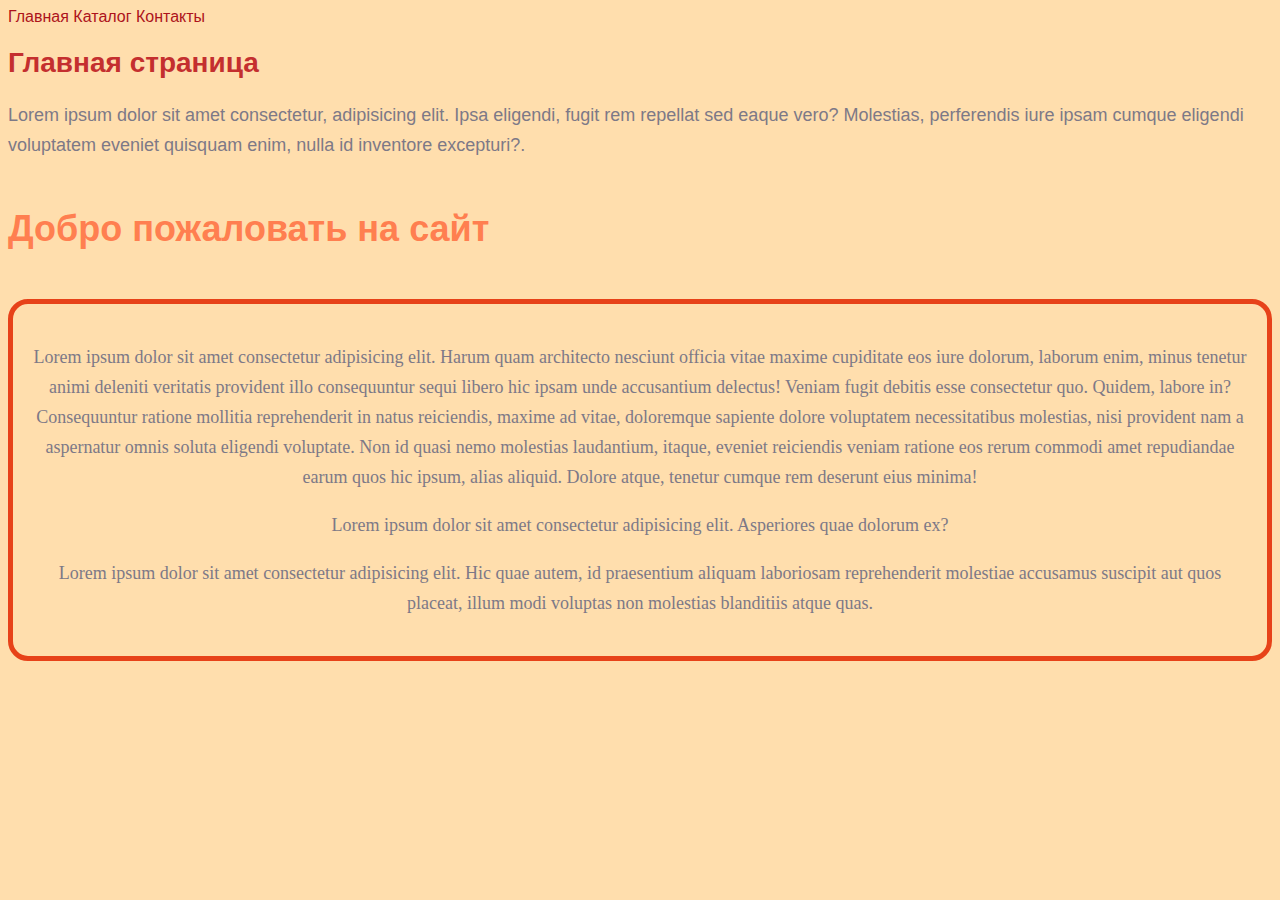
<file: index.html>
<!DOCTYPE html>
<html lang="en">
<head>
    <meta charset="UTF-8">
    <meta http-equiv="X-UA-Compatible" content="IE=edge">
    <meta name="viewport" content="width=device-width, initial-scale=1.0">
    <title>Document</title>
    <link rel="stylesheet" href="style.css">
</head>
<body>
    <a class="menu_style" href="#">Главная</a>
    <a class="menu_style" href="catalog/catalog.html">Каталог</a>
    <a class="menu_style" href="contacs.html">Контакты</a>

    <h1 class="style-h1">Главная страница</h1>
    
    <p class="main_p">Lorem ipsum dolor sit amet consectetur, adipisicing elit. Ipsa eligendi, fugit rem repellat sed eaque vero? Molestias, perferendis iure ipsam cumque eligendi voluptatem eveniet quisquam enim, nulla id inventore excepturi?.</p>

    <h2 class="style-h2">Добро пожаловать на сайт</h2>
    <div class="element">
        <p class="main_p">Lorem ipsum dolor sit amet consectetur adipisicing elit. Harum quam architecto nesciunt officia vitae maxime cupiditate eos iure dolorum, laborum enim, minus tenetur animi deleniti veritatis provident illo consequuntur sequi libero hic ipsam unde accusantium delectus! Veniam fugit debitis esse consectetur quo. Quidem, labore in? Consequuntur ratione mollitia reprehenderit in natus reiciendis, maxime ad vitae, doloremque sapiente dolore voluptatem necessitatibus molestias, nisi provident nam a aspernatur omnis soluta eligendi voluptate. Non id quasi nemo molestias laudantium, itaque, eveniet reiciendis veniam ratione eos rerum commodi amet repudiandae earum quos hic ipsum, alias aliquid. Dolore atque, tenetur cumque rem deserunt eius minima!</p>
        <p class="main_p">Lorem ipsum dolor sit amet consectetur adipisicing elit. Asperiores quae dolorum ex?</p>
        <p class="main_p">Lorem ipsum dolor sit amet consectetur adipisicing elit. Hic quae autem, id praesentium aliquam laboriosam reprehenderit molestiae accusamus suscipit aut quos placeat, illum modi voluptas non molestias blanditiis atque quas.</p>
    </div>    
</body>
</html>
</file>
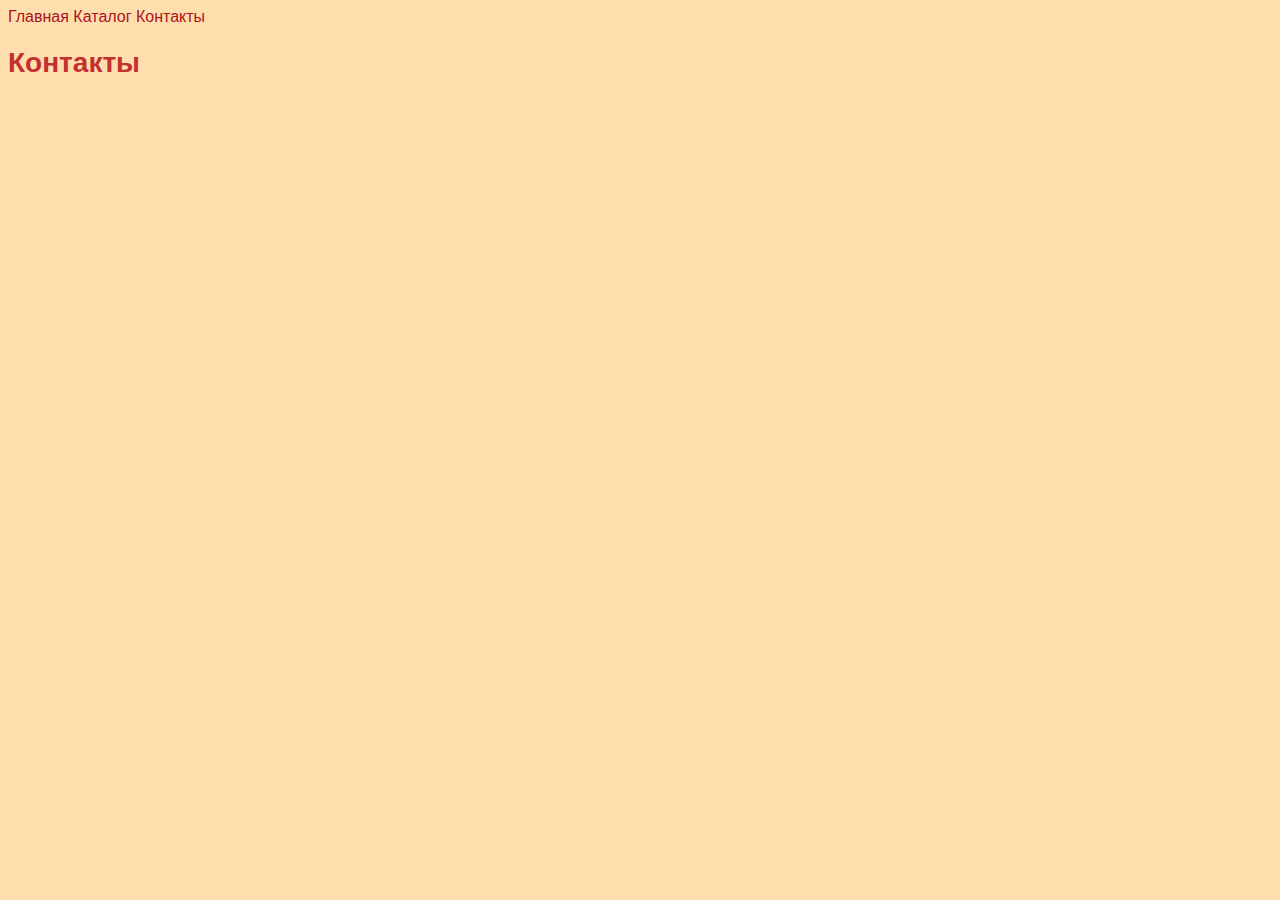
<file: contacs.html>
<!DOCTYPE html>
<html lang="en">
<head>
    <meta charset="UTF-8">
    <meta http-equiv="X-UA-Compatible" content="IE=edge">
    <meta name="viewport" content="width=device-width, initial-scale=1.0">
    <title>Document</title>
    <link rel="stylesheet" href="style.css">
</head>
<body>
    <a class="menu_style" href="index.html">Главная</a>
    <a class="menu_style" href="catalog/catalog.html">Каталог</a>
    <a class="menu_style" href="#">Контакты</a>
    <h1 class="style-h1">Контакты</h1>
</body>
</html>
</file>
<file: style.css>
a {
   text-decoration: none;
}
body{
   background-color: navajowhite;
   font-family: sans-serif;
}

.style-h1{
   color: #c42f2f;
   font-size: 28px;
   line-height: 36px;
   font-weight: bold;
}

.menu_style{
   color: rgb(173, 19, 27);
}

.main_p {
   font-style: normal;
   font-weight: 300;
   font-size: 18px;
   line-height: 30px;
   color: #7D7987
}

.style-h2{
   color: coral;
   font-style: normal;
   font-weight: 700;
   font-size: 36px;
   line-height: 80px;
}

.element{
   border: 5px solid #e74219;
   border-radius: 20px;
   padding: 20px;
   text-align: center;
   vertical-align: middle;
   line-height: 90px;
   font-family: Gill Sans Extrabold;
}
</file>
